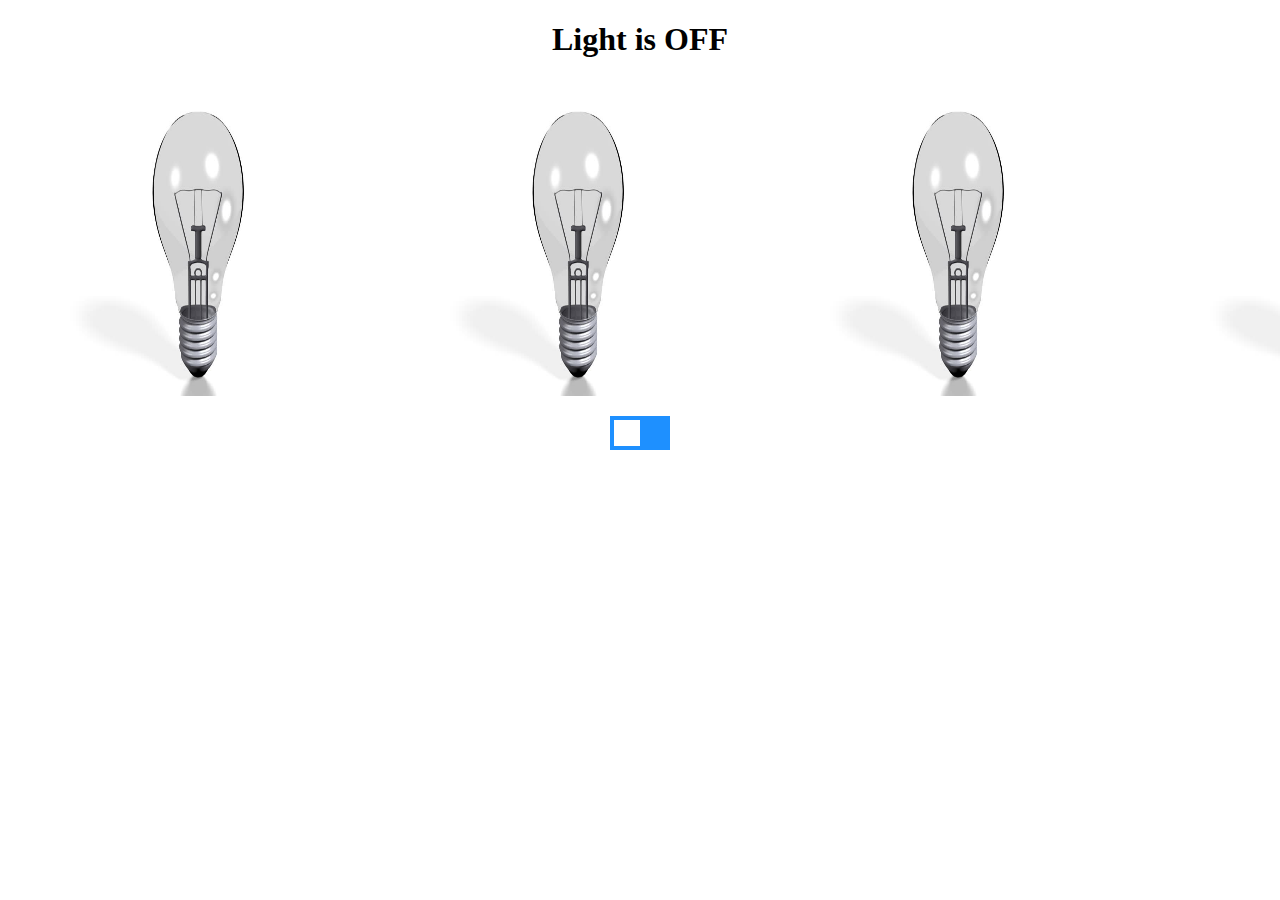
<file: bulb/index.html>
<!DOCTYPE html>
<html lang="en">
<head>
    <meta charset="UTF-8">
    <meta name="viewport" content="width=device-width, initial-scale=1.0">
    <link rel="stylesheet" href="bulb.css">
    <title>Document</title>
</head>
<body>
    <h1 id="text" style="text-align: center;">Light is OFF</h1>
    <div class="design"> 
        <figure>
            <img src="bulboff.jpg" id="light1">
        </figure>
        <figure>
            <img src="bulboff.jpg" id="light2">
        </figure>
        <figure>
            <img src="bulboff.jpg" id="light3">
        </figure>
        <figure>
            <img src="bulboff.jpg" id="light4">
        </figure>
        <figure>
            <img src="bulboff.jpg" id="light5">
        </figure>
    </div>
    <div class="bt">
        <label class="switch">
            <input type="checkbox" onclick="tubelight()">
            <span class="slider"></span>
        </label>
    </div>
    <script src="bulb.js">

    </script>
</body>
</html>
</file>
<file: bulb/bulb.css>
.switch {
    position: relative;
    display: inline-block;
    width: 60px;
    height: 34px;
  }
  
  /* Hide default HTML checkbox */
  .switch input {
    opacity: 0;
    width: 0;
    height: 0;
  }
  
  /* The slider */
  .slider {
    position: absolute;
    cursor: pointer;
    top: 0;
    left: 0;
    right: 0;
    bottom: 0;
    background-color:dodgerblue;
    -webkit-transition: .4s;
    transition: .4s;
  }
  
  .slider:before {
    position: absolute;
    content: "";
    height: 26px;
    width: 26px;
    left: 4px;
    bottom: 4px;
    background-color: white;
    -webkit-transition: .4s;
    transition: .4s;
  }
  
  input:checked + .slider {
    background-color: rgb(230, 115, 22);
  }
  
  input:focus + .slider {
    box-shadow: 0 0 1px rgb(230, 115, 22);
  }
  
  input:checked + .slider:before {
    -webkit-transform: translateX(26px);
    -ms-transform: translateX(26px);
    transform: translateX(26px);
  }
  
  /* Rounded sliders */
  .slider.round {
    border-radius: 34px;
  }
  
  .slider.round:before {
    border-radius: 50%;
  }
  .design{
      display: flex;
  }
  .design img{
      width:300px;
      height:300px;
      margin:auto 0px;
  }
  .bt{
      display: flex;
      justify-content: center;
  }
</file>
